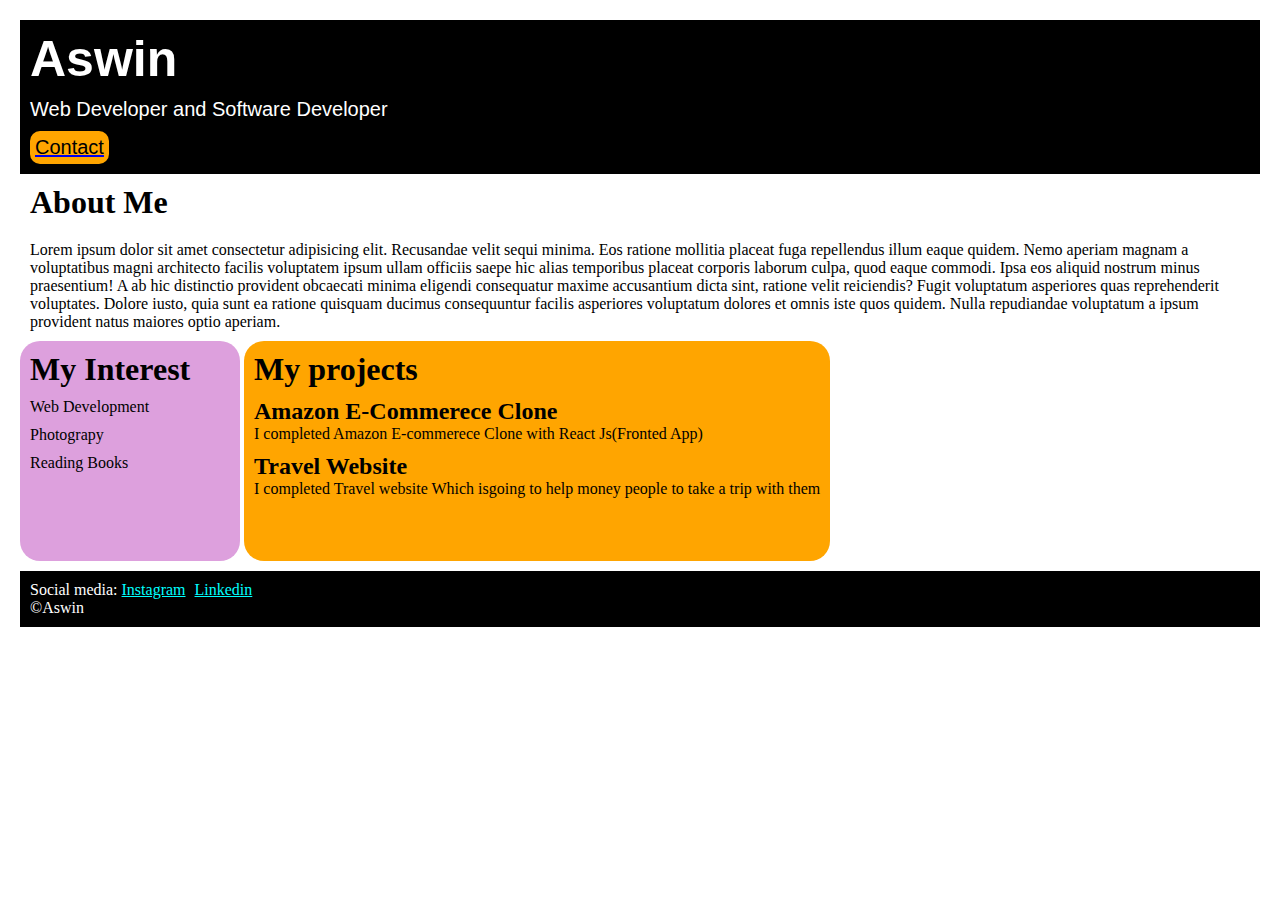
<file: index.html>
<!DOCTYPE html>
<html lang="en">

<head>
    <meta charset="UTF-8">
    <meta name="viewport" content="width=device-width, initial-scale=1.0">
    <title>Your page</title>
    <link rel="preconnect" href="https://fonts.googleapis.com">
    <link rel="preconnect" href="https://fonts.gstatic.com" crossorigin>
    <link href="https://fonts.googleapis.com/css2?family=Rubik+Glitch+Pop&display=swap" rel="stylesheet">

    <link rel="stylesheet" href="style.css">
</head>

<body>
    <div class=container>
        <div class="session1">
            <h1 class="session1--name">Aswin</h1>
            <p class="session1--desc">Web Developer and Software Developer</p>
            <a href="contact.html"><button class="session1--contactbutton">Contact</button></a>
        </div>

        <div class="session2">
            <h1 class="session2--about">About Me</h1>
            <p class="session2--desc">Lorem ipsum dolor sit amet consectetur adipisicing elit. Recusandae velit sequi minima. Eos ratione
                mollitia placeat fuga repellendus illum eaque quidem. Nemo aperiam magnam a voluptatibus magni
                architecto facilis voluptatem ipsum ullam officiis saepe hic alias temporibus placeat corporis laborum
                culpa, quod eaque commodi. Ipsa eos aliquid nostrum minus praesentium! A ab hic distinctio provident
                obcaecati minima eligendi consequatur maxime accusantium dicta sint, ratione velit reiciendis? Fugit
                voluptatum asperiores quas reprehenderit voluptates. Dolore iusto, quia sunt ea ratione quisquam ducimus
                consequuntur facilis asperiores voluptatum dolores et omnis iste quos quidem. Nulla repudiandae
                voluptatum a ipsum provident natus maiores optio aperiam.
            </p>
        </div>

        <div class="session3">
            <h1 class="session3--intrest">My Interest</h1>
            <ul>
                <li>Web development</li>
                <li>photograpy</li>
                <li>Reading books</li>
            </ul>
        </div>

        <div class="session4">
            <h1 class="sesion4--headings">My projects</h1>
            <ul>
                <li><h2>Amazon E-commerece Clone</h2></li>
                <p>I completed Amazon E-commerece Clone with React Js(Fronted App)</p>
            </ul>

            <ul>
                <li><h2>Travel Website</h2></li>
                <p>I completed Travel website Which isgoing to help money people to take a trip with them</p>
            </ul>
        </div>

        <div class="session5">
            <p class="session5--media">Social media:
                <a href="'">Instagram</a>
                <a href="'">Linkedin</a>
            </p>
            <p>&copy;Aswin</p>
        </div>
    </div>
</body>

</html>
</file>
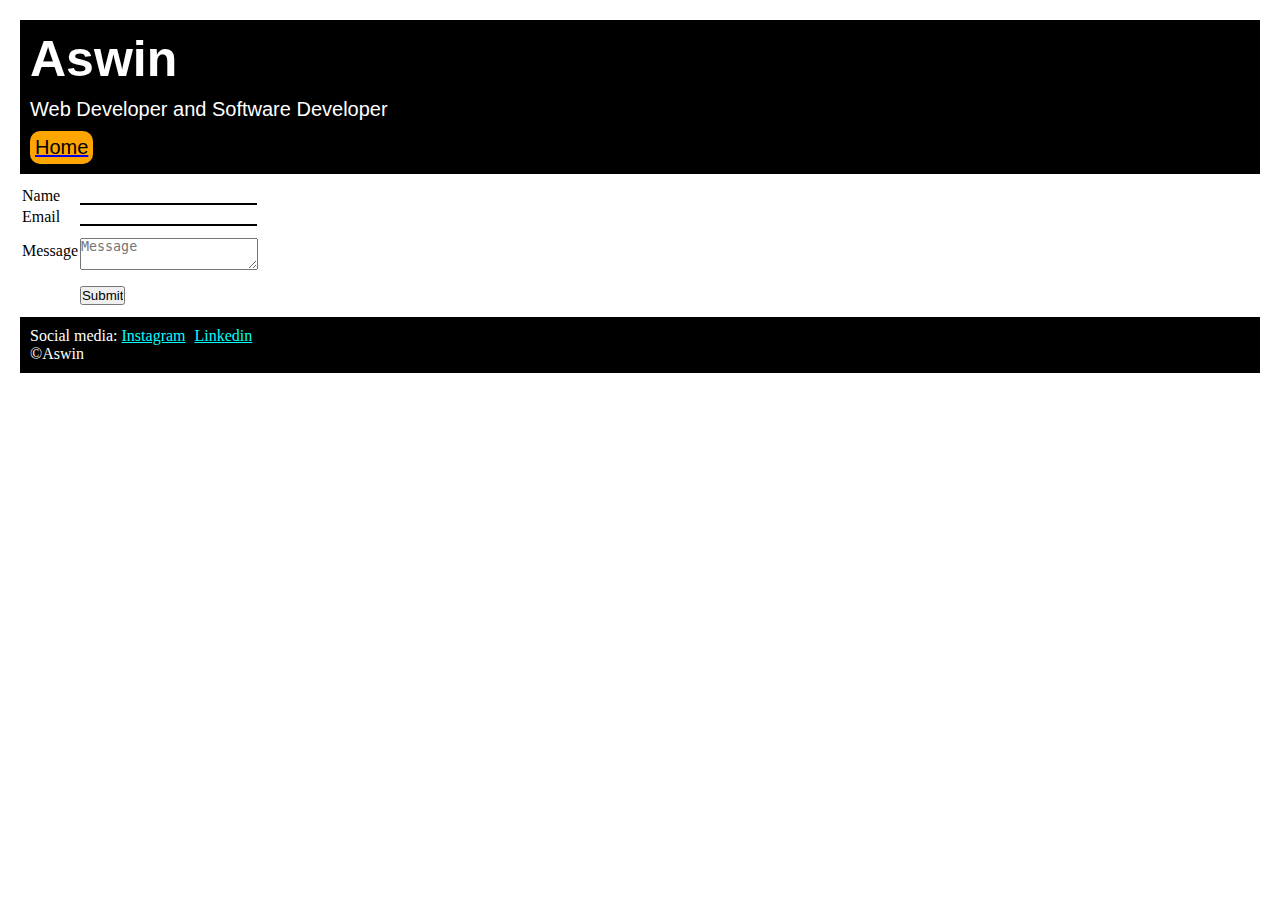
<file: contact.html>
<!DOCTYPE html>
<html lang="en">

<head>
    <meta charset="UTF-8">
    <meta name="viewport" content="width=device-width, initial-scale=1.0">
    <title>Document</title>
    <link rel="preconnect" href="https://fonts.googleapis.com">
    <link rel="preconnect" href="https://fonts.gstatic.com" crossorigin>
    <link href="https://fonts.googleapis.com/css2?family=Madimi+One&display=swap" rel="stylesheet">
    <link rel="stylesheet" href="style.css">
</head>

<body>
    <div class="container--contact">

        <div class="session1">
            <h1 class="session1--name">Aswin</h1>
            <p class="session1--desc">Web Developer and Software Developer</p>
            <a href="index.html"><button class="session1--contactbutton">Home</button></a>
        </div>
        <form class="contact--form">
            <table class="contact--table">
                <tr>
                    <td>Name</td>
                    <td><input class="contact--input"></td>
                </tr>

                <tr>
                    <td>Email</td>
                    <td><input class="contact--input" type="email"></td>
                </tr>

                <tr>
                    <td>Message</td>
                    <td><textarea placeholder="Message" class="contact--textarea"></textarea></td>
                </tr>
                <tr>
                    <td></td>
                    <td><input type="submit" class="contact--submit"></td>
                </tr>

            </table>
        </form>

        <div class="session5">
            <p class="session5--media">Social media:
                <a href="'">Instagram</a>
                <a href="'">Linkedin</a>
            </p>
            <p>&copy;Aswin</p>
        </div>
    </div>
</body>

</html>
</file>
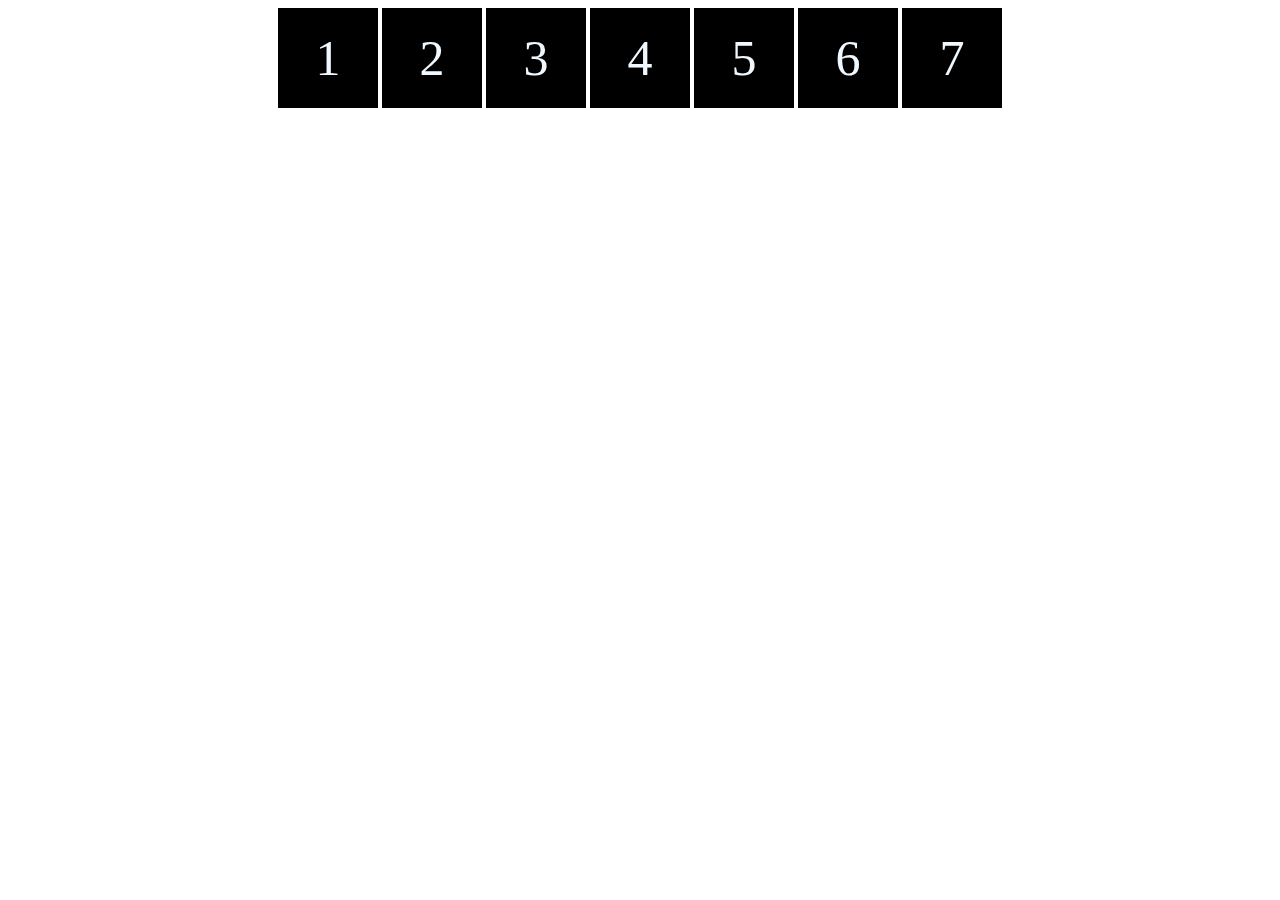
<file: table.html>
<!DOCTYPE html>
<html lang="en">
<head>
    <meta charset="UTF-8">
    <meta name="viewport" content="width=device-width, initial-scale=1.0">
    <title>Document</title>
    <style>
        .container{
            text-align: center;
        }
        .one,.two,.three ,.four ,.five ,.Six ,.Seven{
                 width:100px;
                 height:100px;
                 text-align: center;
                 background-color: black;
                 color: aliceblue;
                 display:inline-block;
                 font-size: 50px;
                 line-height: 100px;
        }

     
    </style>
</head>
<body>
    <div class="container">
        <div class="one">1</div>
        <div class="two">2</div>
        <div class="three">3</div>
        <div class="four">4</div>
        <div class="five">5</div>
        <div class="Six">6</div>
        <div class="Seven"> 7</div>
    </div>
</body>
</html>
</file>
<file: style.css>
.rubik-glitch pop-regular {
    font-family: "Rubik Glitch Pop", system-ui;
    font-weight: 400;
    font-style: normal;
  }
  .madimi-one-regular {
    font-family: "Madimi One", sans-serif;
    font-weight: 400;
    font-style: normal;
  }
  
  *{
    padding:0;
    margin:0;
  }

  .container{
    padding:20px;
  }

  .session1{
        background-color: black;
        color:white;
        padding: 10px;
  }
  .session1--name{
    font-size: 50px;
    font-family:Arial, Helvetica, sans-serif;
  }
  .session1--desc{
    font-size: 20px;
    font-family:Arial, Helvetica, sans-serif;
    padding-top: 10px;
    padding-bottom: 10px;
  }
   .session1--contactbutton{
    font-size: 20px;
    font-family:Arial, Helvetica, sans-serif;
    display:block;
    background-color:orange;
    border:none;
    border-radius: 10px;
    padding: 5px;
  }

  .session2--about{
    padding:10px;
  }
  .session2--desc{
    padding:10px;
  }

  .session3{
      border-radius: 20px;
      padding:10px;
      background-color: plum;
      display:inline-block;
      width:200px;
      height:200px;
      vertical-align:top;
  }
  ul{
    list-style: none;
  }

  ul li {
    padding-top:10px;
    font-size: medium;
    text-transform: capitalize;
  }

  .session4{
    border-radius: 20px;
    padding:10px;
    background-color: orange;
    display:inline-block;
    height:200px;
  }
  
.session5{
  padding:10px;
  background-color: black;
  color:white;
  margin-top: 10px;
  text-align: left;
}

.session5--media a{
         color:aqua;
         padding-right: 5px;
}

.contact--form{
  padding-top: 10px;
}

.contact--input{
  border:none;
  border-bottom:solid black 2px;
}

.contact--textarea,.contact--submit,contact--input{
  margin-top: 10px;
}
.container--contact{
  padding:20px;
}
</file>
